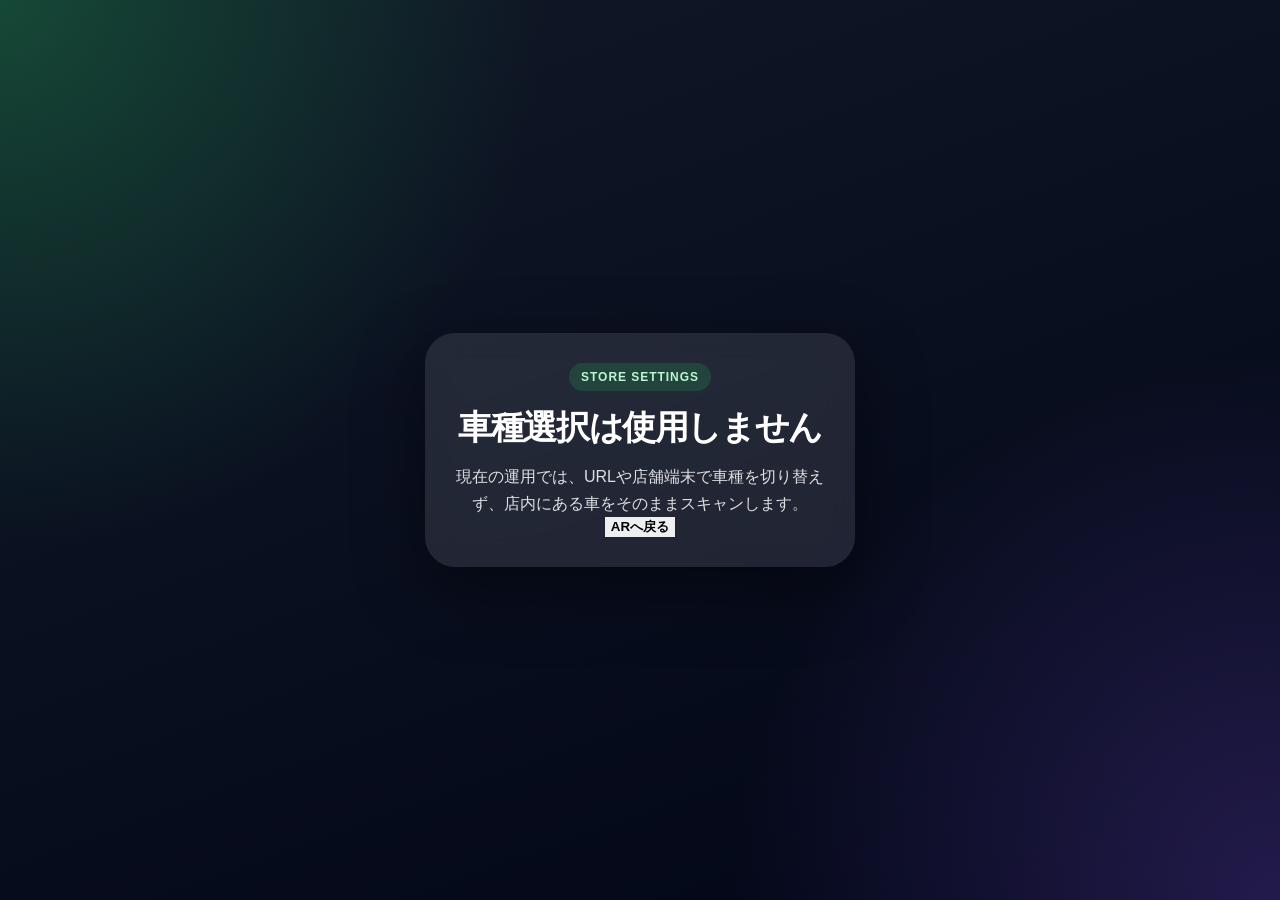
<file: select.html>
<!DOCTYPE html>
<html lang="ja">
<head>
  <meta charset="UTF-8" />
  <meta name="viewport" content="width=device-width, initial-scale=1.0" />
  <title>Car AR</title>
  <link rel="stylesheet" href="./style.css" />
</head>
<body class="screen">
  <div class="panel start-panel">
    <div class="badge">STORE SETTINGS</div>
    <h1>車種選択は使用しません</h1>
    <p>現在の運用では、URLや店舗端末で車種を切り替えず、店内にある車をそのままスキャンします。</p>
    <button onclick="location.href='./'">ARへ戻る</button>
  </div>
</body>
</html>
</file>
<file: style.css>
* {
  box-sizing: border-box;
}

html,
body {
  width: 100%;
  height: 100%;
  margin: 0;
  overflow: hidden;
  font-family:
    -apple-system,
    BlinkMacSystemFont,
    "Segoe UI",
    "Hiragino Sans",
    "Hiragino Kaku Gothic ProN",
    "Yu Gothic",
    sans-serif;
  background: #000;
}

button {
  border: none;
  cursor: pointer;
  font-weight: 800;
  font-family: inherit;
}

.hidden {
  display: none !important;
}

/* ---------- Start Screen ---------- */

.screen {
  position: fixed;
  inset: 0;
  z-index: 50;
  display: grid;
  place-items: center;
  padding: 24px;
  color: white;
  background:
    radial-gradient(circle at top left, rgba(34, 197, 94, 0.28), transparent 35%),
    radial-gradient(circle at bottom right, rgba(139, 92, 246, 0.24), transparent 35%),
    linear-gradient(160deg, #111827, #020617);
}

.panel {
  width: min(430px, 100%);
  padding: 30px;
  border-radius: 30px;
  text-align: center;
  background: rgba(255, 255, 255, 0.1);
  box-shadow: 0 22px 70px rgba(0, 0, 0, 0.45);
  backdrop-filter: blur(14px);
}

.badge {
  display: inline-block;
  padding: 7px 12px;
  margin-bottom: 14px;
  border-radius: 999px;
  font-size: 12px;
  font-weight: 900;
  letter-spacing: 0.08em;
  color: #bbf7d0;
  background: rgba(34, 197, 94, 0.18);
}

.panel h1 {
  margin: 0 0 12px;
  font-size: 34px;
  letter-spacing: -0.04em;
}

.panel p {
  margin: 0;
  line-height: 1.7;
  color: rgba(255, 255, 255, 0.86);
}

#start-button {
  width: 100%;
  padding: 16px;
  margin-top: 22px;
  border-radius: 18px;
  font-size: 18px;
  color: #0f172a;
  background: white;
}

.note {
  margin-top: 14px !important;
  font-size: 13px;
  opacity: 0.8;
}

/* ---------- UI Layer ---------- */

#ui {
  position: fixed;
  inset: 0;
  z-index: 20;
  pointer-events: none;
}

.top-bar {
  position: absolute;
  top: 14px;
  left: 14px;
  right: 14px;
  display: flex;
  align-items: center;
  justify-content: space-between;
  color: white;
  pointer-events: auto;
}

.title {
  font-size: 18px;
  font-weight: 900;
  text-shadow: 0 2px 12px rgba(0, 0, 0, 0.55);
}

#progress {
  margin-top: 3px;
  font-size: 14px;
  color: rgba(255, 255, 255, 0.86);
  text-shadow: 0 2px 12px rgba(0, 0, 0, 0.55);
}

.top-actions {
  display: flex;
  gap: 8px;
}

.small-button {
  padding: 10px 14px;
  border-radius: 999px;
  color: white;
  background: rgba(0, 0, 0, 0.48);
  backdrop-filter: blur(10px);
}

.bottom-card {
  position: absolute;
  left: 16px;
  right: 16px;
  bottom: 22px;
  padding: 20px;
  border-radius: 28px;
  color: white;
  background: rgba(0, 0, 0, 0.74);
  box-shadow: 0 18px 70px rgba(0, 0, 0, 0.45);
  backdrop-filter: blur(14px);
  pointer-events: auto;
  animation: cardRise 0.35s ease-out;
}

@keyframes cardRise {
  from {
    opacity: 0;
    transform: translateY(18px) scale(0.98);
  }
  to {
    opacity: 1;
    transform: translateY(0) scale(1);
  }
}

.bottom-card h2 {
  margin: 0 0 8px;
  font-size: 23px;
  line-height: 1.25;
  letter-spacing: -0.03em;
}

.bottom-card h3 {
  margin: 8px 0 8px;
  font-size: 25px;
  line-height: 1.25;
  letter-spacing: -0.03em;
}

.bottom-card p {
  margin: 8px 0;
  line-height: 1.65;
  color: rgba(255, 255, 255, 0.9);
}

.bottom-card .lead {
  font-weight: 800;
  color: white;
}

.bottom-card button,
.full-panel button {
  width: 100%;
  padding: 14px;
  margin-top: 12px;
  border-radius: 16px;
  font-size: 16px;
  color: #0f172a;
  background: white;
}

.bottom-card .secondary-button,
.full-panel .secondary-button {
  color: white;
  background: rgba(255, 255, 255, 0.17);
}

.burst {
  display: inline-block;
  padding: 6px 10px;
  margin-bottom: 10px;
  border-radius: 999px;
  font-size: 11px;
  font-weight: 900;
  letter-spacing: 0.1em;
  color: #fef3c7;
  background: rgba(245, 158, 11, 0.22);
}

.collection-row {
  display: flex;
  gap: 8px;
  margin-top: 15px;
}

.collection-item {
  flex: 1;
  min-width: 0;
  padding: 11px 6px;
  border-radius: 16px;
  text-align: center;
  font-size: 12px;
  font-weight: 800;
  color: rgba(255, 255, 255, 0.82);
  background: rgba(255, 255, 255, 0.12);
}

.collection-item.discovered {
  color: white;
  background: rgba(34, 197, 94, 0.38);
}

.close-button {
  position: absolute;
  top: 14px;
  right: 14px;
  width: 36px !important;
  height: 36px;
  padding: 0 !important;
  margin: 0 !important;
  border-radius: 999px !important;
  font-size: 22px !important;
  line-height: 1;
  color: white !important;
  background: rgba(255, 255, 255, 0.18) !important;
}

.error-message {
  position: absolute;
  left: 16px;
  right: 16px;
  top: 86px;
  padding: 14px 16px;
  border-radius: 18px;
  color: white;
  background: rgba(220, 38, 38, 0.9);
  pointer-events: auto;
  line-height: 1.5;
}

/* ---------- Full Panels ---------- */

.full-panel {
  position: fixed;
  inset: 0;
  z-index: 35;
  display: grid;
  place-items: center;
  padding: 18px;
  color: white;
  pointer-events: auto;
  background: rgba(2, 6, 23, 0.82);
  backdrop-filter: blur(16px);
}

.full-panel-inner {
  position: relative;
  width: min(520px, 100%);
  max-height: 92vh;
  overflow: auto;
  padding: 24px;
  border-radius: 30px;
  background:
    radial-gradient(circle at top left, rgba(34, 197, 94, 0.18), transparent 36%),
    rgba(15, 23, 42, 0.94);
  box-shadow: 0 24px 80px rgba(0, 0, 0, 0.5);
}

.full-panel-inner h2 {
  margin: 0 0 8px;
  font-size: 28px;
  letter-spacing: -0.04em;
}

.panel-lead {
  margin: 0 0 20px;
  color: rgba(255, 255, 255, 0.82);
  line-height: 1.6;
}

/* ---------- Question Flow ---------- */

.question-progress {
  display: inline-block;
  margin: 8px 0 18px;
  padding: 7px 12px;
  border-radius: 999px;
  font-size: 13px;
  font-weight: 900;
  color: #bbf7d0;
  background: rgba(34, 197, 94, 0.16);
}

.question-box {
  padding: 16px;
  border-radius: 22px;
  background: rgba(255, 255, 255, 0.08);
}

.question-box h3 {
  margin: 0 0 14px;
  font-size: 20px;
  line-height: 1.45;
}

.choice-grid {
  display: grid;
  gap: 10px;
}

.choice-button {
  width: 100%;
  padding: 15px 16px;
  border-radius: 18px;
  text-align: left;
  font-size: 16px;
  font-weight: 900;
  color: white;
  background: rgba(255, 255, 255, 0.13);
  border: 1px solid rgba(255, 255, 255, 0.14);
}

.choice-button:active {
  transform: scale(0.98);
}

.answer-box {
  margin-top: 16px;
  padding: 18px;
  border-radius: 24px;
  background:
    radial-gradient(circle at top left, rgba(34, 197, 94, 0.18), transparent 34%),
    rgba(0, 0, 0, 0.26);
  animation: cardRise 0.28s ease-out;
}

.answer-label {
  display: inline-block;
  margin-bottom: 10px;
  padding: 6px 10px;
  border-radius: 999px;
  font-size: 11px;
  font-weight: 950;
  letter-spacing: 0.1em;
  color: #fef3c7;
  background: rgba(245, 158, 11, 0.22);
}

.answer-box h3 {
  margin: 0 0 8px;
  font-size: 21px;
}

.answer-box p {
  margin: 0;
  line-height: 1.75;
  color: rgba(255, 255, 255, 0.92);
}

.catalog-created-message {
  position: fixed;
  left: 18px;
  right: 18px;
  bottom: 32px;
  z-index: 80;
  padding: 20px;
  border-radius: 26px;
  text-align: center;
  color: white;
  background:
    radial-gradient(circle at top left, rgba(250, 204, 21, 0.28), transparent 34%),
    rgba(15, 23, 42, 0.94);
  box-shadow: 0 22px 70px rgba(0, 0, 0, 0.5);
  animation: catalogPop 0.36s ease-out;
  pointer-events: none;
}

.catalog-created-message h2 {
  margin: 0 0 8px;
  font-size: 23px;
}

.catalog-created-message p {
  margin: 0;
  color: rgba(255, 255, 255, 0.86);
}

@keyframes catalogPop {
  from {
    opacity: 0;
    transform: translateY(20px) scale(0.94);
  }
  to {
    opacity: 1;
    transform: translateY(0) scale(1);
  }
}

/* ---------- Card Carousel ---------- */

.card-carousel {
  display: flex;
  gap: 18px;
  overflow-x: auto;
  padding: 18px 8px 28px;
  scroll-snap-type: x mandatory;
  -webkit-overflow-scrolling: touch;
}

.card-carousel::-webkit-scrollbar {
  display: none;
}

.empty-collection {
  padding: 36px 8px;
  text-align: center;
  line-height: 1.7;
  color: rgba(255, 255, 255, 0.78);
}

/* ---------- Image Based Mini Catalog Cards ---------- */

.catalog-card-image {
  position: relative;
  flex: 0 0 78%;
  max-width: 320px;
  min-width: 260px;
  aspect-ratio: 1086 / 1448;
  scroll-snap-align: center;
  border-radius: 22px;
  background-size: cover;
  background-position: center;
  background-repeat: no-repeat;
  overflow: hidden;
  box-shadow:
    0 24px 70px rgba(0, 0, 0, 0.52),
    0 0 0 1px rgba(255, 255, 255, 0.2);
  transform: perspective(900px) rotateY(-4deg);
  transition: transform 0.25s ease, box-shadow 0.25s ease;
}

.catalog-card-image:active {
  transform: perspective(900px) rotateY(0deg) scale(0.98);
}

.catalog-card-image::before {
  content: "";
  position: absolute;
  inset: -80px;
  background:
    linear-gradient(
      115deg,
      transparent 0%,
      rgba(255, 255, 255, 0.06) 35%,
      rgba(255, 255, 255, 0.32) 45%,
      rgba(255, 255, 255, 0.06) 55%,
      transparent 70%
    );
  transform: translateX(-50%) rotate(12deg);
  animation: shine 5.2s ease-in-out infinite;
  pointer-events: none;
}

@keyframes shine {
  0%, 55% {
    transform: translateX(-55%) rotate(12deg);
  }
  80%, 100% {
    transform: translateX(55%) rotate(12deg);
  }
}

.catalog-card-text {
  position: absolute;
  left: 8.3%;
  right: 8.3%;
  bottom: 5.2%;
  height: 27%;
  padding: 10px 12px;
  color: #111827;
  display: flex;
  align-items: center;
  justify-content: center;
  overflow: hidden;
}

.catalog-card-text p {
  margin: 0;
  font-size: clamp(10px, 2.35vw, 13px);
  line-height: 1.5;
  font-weight: 800;
  letter-spacing: -0.04em;
  word-break: normal;
  overflow-wrap: anywhere;
}

.catalog-card-tags {
  display: flex;
  flex-wrap: wrap;
  gap: 5px;
  margin-top: 8px;
}

.catalog-card-tags span {
  display: inline-block;
  padding: 4px 7px;
  border-radius: 999px;
  font-size: 10px;
  font-weight: 900;
  color: #111827;
  background: rgba(17, 24, 39, 0.09);
  border: 1px solid rgba(17, 24, 39, 0.12);
}

.large-catalog-card {
  width: min(92vw, 420px);
  max-width: none;
  min-width: 0;
  flex: none;
  transform: none;
}

.large-catalog-card .catalog-card-text p {
  font-size: clamp(12px, 3.2vw, 17px);
}

/* ---------- Modal ---------- */

.modal {
  position: fixed;
  inset: 0;
  z-index: 45;
  display: grid;
  place-items: center;
  padding: 18px;
  pointer-events: auto;
}

.modal-backdrop {
  position: absolute;
  inset: 0;
  background: rgba(2, 6, 23, 0.78);
  backdrop-filter: blur(14px);
}

.modal-card {
  position: relative;
  z-index: 1;
  width: min(420px, 100%);
}

.modal-card .catalog-card-image {
  height: auto;
}

.modal-close {
  z-index: 3;
}

/* ---------- Force AR camera to full screen ---------- */

#ar-scene {
  position: fixed !important;
  inset: 0 !important;
  width: 100vw !important;
  height: 100vh !important;
  z-index: 1 !important;
}

#ar-scene canvas {
  position: fixed !important;
  inset: 0 !important;
  width: 100vw !important;
  height: 100vh !important;
  object-fit: cover !important;
}

video {
  position: fixed !important;
  inset: 0 !important;
  width: 100vw !important;
  height: 100vh !important;
  object-fit: cover !important;
  z-index: 0 !important;
}

#ui {
  z-index: 20 !important;
}

#start-screen {
  z-index: 50 !important;
}

a-scene {
  width: 100%;
  height: 100%;
}

/* ---------- Full Screen Action View ---------- */

.answer-box {
  position: fixed !important;
  inset: 0 !important;
  z-index: 70 !important;
  margin: 0 !important;
  padding: 26px !important;
  display: flex;
  flex-direction: column;
  justify-content: center;
  color: white;
  background:
    radial-gradient(circle at top left, rgba(34, 197, 94, 0.22), transparent 34%),
    radial-gradient(circle at bottom right, rgba(245, 158, 11, 0.2), transparent 34%),
    rgba(2, 6, 23, 0.94) !important;
  backdrop-filter: blur(18px);
  animation: actionIn 0.32s ease-out;
}

.answer-box.hidden {
  display: none !important;
}

.answer-label {
  width: fit-content;
  margin-bottom: 16px;
  padding: 7px 12px;
  border-radius: 999px;
  font-size: 12px;
  font-weight: 950;
  letter-spacing: 0.12em;
  color: #fef3c7;
  background: rgba(245, 158, 11, 0.22);
}

.answer-box h3 {
  margin: 0 0 14px !important;
  font-size: clamp(30px, 8vw, 46px) !important;
  line-height: 1.15 !important;
  letter-spacing: -0.06em;
}

.answer-box p {
  margin: 0 0 22px !important;
  font-size: 17px !important;
  line-height: 1.8 !important;
  color: rgba(255, 255, 255, 0.9) !important;
}

.answer-box button {
  width: 100%;
  padding: 15px;
  margin-top: 10px;
  border-radius: 18px;
  font-size: 16px;
  font-weight: 900;
}

@keyframes actionIn {
  from {
    opacity: 0;
    transform: translateY(16px) scale(0.98);
  }
  to {
    opacity: 1;
    transform: translateY(0) scale(1);
  }
}

/* ---------- Empty Catalog / Card Text Fix ---------- */

.catalog-card-text {
  position: absolute;
  left: 8.3%;
  right: 8.3%;
  bottom: 5.2%;
  height: 27%;
  padding: 10px 12px;
  color: #111827;
  display: flex;
  align-items: center;
  justify-content: center;
  overflow: hidden;
}

.catalog-card-text p {
  margin: 0;
  font-size: clamp(10px, 2.35vw, 13px);
  line-height: 1.5;
  font-weight: 800;
  letter-spacing: -0.04em;
  word-break: normal;
  overflow-wrap: anywhere;
}

.large-catalog-card .catalog-card-text p {
  -webkit-line-clamp: 7;
}

.empty-card-stage {
  width: 100%;
  min-height: 380px;
  padding: 24px 8px;
  display: grid;
  place-items: center;
  text-align: center;
  color: rgba(255, 255, 255, 0.82);
}

.empty-card-stack {
  position: relative;
  width: 260px;
  height: 260px;
  margin-bottom: 22px;
}

.empty-peek-card {
  position: absolute;
  left: 50%;
  top: 50%;
  width: 150px;
  height: 210px;
  border-radius: 22px;
  background:
    linear-gradient(145deg, rgba(255,255,255,0.2), rgba(255,255,255,0.04)),
    radial-gradient(circle at top, rgba(34,197,94,0.32), transparent 45%),
    #111827;
  border: 1px solid rgba(255, 255, 255, 0.22);
  box-shadow: 0 18px 50px rgba(0, 0, 0, 0.45);
}

.empty-peek-card::after {
  content: "?";
  position: absolute;
  left: 50%;
  top: 50%;
  font-size: 54px;
  font-weight: 950;
  color: rgba(255, 255, 255, 0.32);
  transform: translate(-50%, -50%);
}

.empty-peek-card.card-a {
  transform: translate(-78%, -50%) rotate(-18deg);
  opacity: 0.7;
}

.empty-peek-card.card-b {
  transform: translate(-50%, -54%) rotate(0deg);
  opacity: 0.95;
}

.empty-peek-card.card-c {
  transform: translate(-22%, -50%) rotate(18deg);
  opacity: 0.7;
}

.empty-card-stage p {
  margin: 0;
  line-height: 1.7;
  font-weight: 800;
}
.small-link-button {
  display: inline-flex;
  align-items: center;
  justify-content: center;
  text-decoration: none;
  font-size: 14px;
}

/* ---------- Car Select Page ---------- */

.select-body {
  min-height: 100%;
  height: auto;
  overflow: auto;
  color: white;
  background:
    radial-gradient(circle at top left, rgba(34, 197, 94, 0.24), transparent 35%),
    radial-gradient(circle at bottom right, rgba(59, 130, 246, 0.22), transparent 35%),
    linear-gradient(160deg, #111827, #020617);
}

.select-page {
  width: min(760px, 100%);
  margin: 0 auto;
  padding: 28px 18px 42px;
}

.select-header {
  display: flex;
  align-items: flex-start;
  justify-content: space-between;
  gap: 14px;
  margin-bottom: 18px;
}

.select-header h1 {
  margin: 0 0 8px;
  font-size: clamp(30px, 8vw, 48px);
  line-height: 1.05;
  letter-spacing: -0.06em;
}

.select-header p,
.select-help {
  margin: 0;
  color: rgba(255, 255, 255, 0.82);
  line-height: 1.7;
}

.back-link {
  flex: 0 0 auto;
  padding: 10px 14px;
  border-radius: 999px;
  color: white;
  text-decoration: none;
  font-weight: 900;
  background: rgba(255, 255, 255, 0.14);
}

.select-panel {
  padding: 18px;
  border-radius: 28px;
  background: rgba(255, 255, 255, 0.1);
  box-shadow: 0 22px 70px rgba(0, 0, 0, 0.4);
  backdrop-filter: blur(14px);
}

.select-toolbar {
  display: flex;
  gap: 10px;
  margin: 18px 0;
}

.select-toolbar button,
.select-actions button {
  width: 100%;
  padding: 13px 14px;
  border-radius: 16px;
  font-size: 15px;
  color: #0f172a;
  background: white;
}

.select-toolbar .secondary-button,
.select-actions .secondary-button {
  color: white;
  background: rgba(255, 255, 255, 0.16);
}

.car-select-list {
  display: grid;
  gap: 10px;
}

.car-select-item {
  display: grid;
  grid-template-columns: auto 1fr;
  gap: 12px;
  align-items: center;
  padding: 14px;
  border-radius: 20px;
  background: rgba(255, 255, 255, 0.1);
  border: 1px solid rgba(255, 255, 255, 0.12);
}

.car-select-item input {
  width: 24px;
  height: 24px;
  accent-color: #22c55e;
}

.car-select-name {
  font-size: 18px;
  font-weight: 950;
}

.car-select-meta {
  margin-top: 4px;
  font-size: 13px;
  color: rgba(255, 255, 255, 0.72);
}

.select-actions {
  display: grid;
  gap: 10px;
  margin-top: 18px;
}

.select-status {
  min-height: 24px;
  margin-top: 14px;
  font-weight: 900;
  color: #bbf7d0;
}

.top-actions {
  flex-wrap: wrap;
  justify-content: flex-end;
}

.collection-row {
  overflow-x: auto;
  padding-bottom: 2px;
}

.collection-item {
  flex: 0 0 auto;
  min-width: 92px;
}


/* ---------- Official Links ---------- */

.catalog-card-tags {
  display: none !important;
}

.official-links {
  margin: 0 8px 10px;
  padding: 16px;
  border-radius: 22px;
  background: rgba(255, 255, 255, 0.08);
  border: 1px solid rgba(255, 255, 255, 0.1);
}

.official-links:empty {
  display: none;
}

.official-links-title {
  margin-bottom: 10px;
  font-size: 13px;
  font-weight: 950;
  letter-spacing: 0.08em;
  color: #bbf7d0;
}

.official-link-list {
  display: grid;
  gap: 8px;
}

.official-link-list a {
  display: block;
  padding: 12px 14px;
  border-radius: 999px;
  color: white;
  font-weight: 900;
  text-decoration: none;
  background: rgba(255, 255, 255, 0.14);
}

.large-catalog-card .catalog-card-text p {
  font-size: clamp(11px, 2.7vw, 15px);
  line-height: 1.52;
}

/* ---------- v4 UI copy / header adjustments ---------- */
.top-bar {
  align-items: flex-start;
  gap: 12px;
}

.progress-wrap {
  flex: 1;
  min-width: 0;
  padding-top: 2px;
}

.title {
  display: none !important;
}

#progress {
  display: inline-flex;
  align-items: center;
  justify-content: center;
  min-width: 96px;
  padding: 10px 14px;
  margin-top: 0;
  border-radius: 999px;
  font-size: clamp(22px, 6vw, 32px);
  line-height: 1;
  font-weight: 950;
  letter-spacing: -0.04em;
  color: white;
  background: rgba(0, 0, 0, 0.42);
  box-shadow: 0 8px 28px rgba(0, 0, 0, 0.24);
  backdrop-filter: blur(12px);
  text-shadow: 0 2px 12px rgba(0, 0, 0, 0.55);
}

.top-actions.catalog-action {
  width: min(52vw, 230px);
  display: grid;
  gap: 7px;
  justify-content: stretch;
}

.small-button.catalog-button {
  width: 100%;
  padding: 12px 14px;
  border-radius: 999px;
  font-size: clamp(13px, 3.5vw, 15px);
  line-height: 1.2;
  white-space: normal;
  text-align: center;
  color: white;
  background: rgba(0, 0, 0, 0.58);
}

.catalog-help {
  padding: 7px 10px;
  border-radius: 14px;
  font-size: clamp(10px, 2.9vw, 12px);
  line-height: 1.35;
  font-weight: 800;
  text-align: center;
  color: rgba(255, 255, 255, 0.9);
  background: rgba(0, 0, 0, 0.34);
  backdrop-filter: blur(10px);
}

#guide-card h2 {
  font-size: clamp(24px, 7vw, 34px);
  letter-spacing: -0.05em;
}

#guide-card p {
  font-size: clamp(16px, 4.5vw, 20px);
  line-height: 1.7;
  font-weight: 750;
}

.collection-row {
  gap: 10px;
  margin-top: 18px;
}

.collection-item {
  min-width: 110px;
  padding: 13px 10px;
  border-radius: 999px;
  font-size: 14px;
  font-weight: 950;
}

@media (max-width: 390px) {
  .top-bar {
    left: 12px;
    right: 12px;
  }

  #progress {
    font-size: 22px;
    padding: 9px 12px;
  }

  .top-actions.catalog-action {
    width: 51vw;
  }

  .catalog-help {
    font-size: 10px;
  }
}

/* ---------- Customer URL Box ---------- */
.customer-url-box {
  margin-top: 18px;
  padding: 16px;
  border-radius: 22px;
  background: rgba(255, 255, 255, 0.09);
  border: 1px solid rgba(255, 255, 255, 0.12);
}

.customer-url-box h2 {
  margin: 0 0 8px;
  font-size: 20px;
}

.customer-url-box p {
  margin: 0 0 12px;
  color: rgba(255, 255, 255, 0.78);
  line-height: 1.6;
}

.customer-url-box input {
  width: 100%;
  padding: 13px 14px;
  border: 0;
  border-radius: 14px;
  color: #0f172a;
  background: white;
  font-size: 14px;
  font-weight: 800;
}

.customer-url-box button {
  width: 100%;
  padding: 13px 14px;
  margin-top: 10px;
  border-radius: 16px;
  color: #0f172a;
  background: white;
  font-size: 15px;
}

/* ---------- Customer URL Generator ---------- */
.selected-car-summary {
  margin: 0 0 10px;
  padding: 10px 12px;
  border-radius: 14px;
  color: #bbf7d0;
  background: rgba(34, 197, 94, 0.14);
  font-size: 14px;
  font-weight: 900;
  line-height: 1.5;
}

.selected-car-summary.is-warning {
  color: #fecaca;
  background: rgba(239, 68, 68, 0.16);
}

.customer-url-box textarea {
  width: 100%;
  min-height: 86px;
  padding: 13px 14px;
  border: 0;
  border-radius: 14px;
  color: #0f172a;
  background: white;
  font-size: 14px;
  font-weight: 800;
  line-height: 1.5;
  resize: vertical;
  font-family: ui-monospace, SFMono-Regular, Menlo, Monaco, Consolas, monospace;
}

.customer-url-actions {
  display: grid;
  grid-template-columns: 1fr 1fr;
  gap: 10px;
  margin-top: 10px;
}

.customer-url-actions button,
.url-preview-link {
  display: inline-flex;
  align-items: center;
  justify-content: center;
  min-height: 48px;
  padding: 13px 14px;
  border-radius: 16px;
  color: #0f172a;
  background: white;
  font-size: 15px;
  font-weight: 900;
  text-decoration: none;
}

.url-preview-link {
  color: white;
  background: rgba(255, 255, 255, 0.16);
}

@media (max-width: 520px) {
  .customer-url-actions {
    grid-template-columns: 1fr;
  }
}

/* ---------- v7 select page scroll / copy menu fix ---------- */
.select-html,
.select-html body {
  width: 100%;
  height: auto !important;
  min-height: 100%;
  overflow-x: hidden !important;
  overflow-y: auto !important;
}

.select-body {
  position: static !important;
  min-height: 100dvh;
  padding-bottom: max(32px, env(safe-area-inset-bottom));
  -webkit-overflow-scrolling: touch;
}

.select-page {
  padding-bottom: 96px;
}

.quick-url-menu {
  position: sticky;
  top: 12px;
  z-index: 10;
  display: grid;
  grid-template-columns: 1fr auto;
  gap: 12px;
  align-items: center;
  margin: 18px 0 16px;
  padding: 14px;
  border-radius: 22px;
  background: rgba(15, 23, 42, 0.9);
  border: 1px solid rgba(255, 255, 255, 0.12);
  box-shadow: 0 16px 42px rgba(0, 0, 0, 0.28);
  backdrop-filter: blur(16px);
}

.quick-url-label {
  margin-bottom: 4px;
  font-size: 12px;
  font-weight: 950;
  letter-spacing: 0.08em;
  color: #bbf7d0;
}

.quick-url-summary {
  font-size: 14px;
  font-weight: 900;
  line-height: 1.45;
  color: rgba(255, 255, 255, 0.9);
}

.quick-url-summary.is-warning {
  color: #fecaca;
}

.quick-url-menu button {
  min-width: 132px;
  padding: 13px 14px;
  border-radius: 16px;
  color: #0f172a;
  background: white;
  font-size: 15px;
  font-weight: 950;
}

.customer-url-box {
  scroll-margin-top: 92px;
}

@media (max-width: 520px) {
  .select-header {
    flex-direction: column;
  }

  .back-link {
    align-self: flex-start;
  }

  .quick-url-menu {
    grid-template-columns: 1fr;
  }

  .quick-url-menu button {
    width: 100%;
  }
}


/* ---------- v8 simple store operation ---------- */
.top-bar {
  justify-content: flex-end !important;
}

.progress-wrap,
#progress {
  display: none !important;
}

.collection-row {
  display: none !important;
}

.top-actions.catalog-action {
  width: min(58vw, 260px);
}

#guide-card h2 {
  font-size: clamp(28px, 7.8vw, 38px);
}

#guide-card p {
  font-size: clamp(17px, 4.7vw, 21px);
  line-height: 1.72;
}


/* ---------- A4 Print Catalog ---------- */
.print-catalog-button {
  width: 100%;
  padding: 15px 16px;
  margin: 8px 0 6px;
  border-radius: 18px;
  font-size: 16px;
  font-weight: 950;
  color: #0f172a;
  background: white;
}

.print-catalog-button:disabled {
  cursor: not-allowed;
  color: rgba(255, 255, 255, 0.54);
  background: rgba(255, 255, 255, 0.14);
}

.print-help {
  margin: 0 0 10px;
  font-size: 13px;
  line-height: 1.6;
  color: rgba(255, 255, 255, 0.7);
}

.print-area {
  display: none;
}

@page {
  size: A4 portrait;
  margin: 10mm;
}

@media print {
  html,
  body {
    width: auto !important;
    height: auto !important;
    margin: 0 !important;
    overflow: visible !important;
    background: white !important;
    -webkit-print-color-adjust: exact !important;
    print-color-adjust: exact !important;
  }

  body > *:not(#print-area) {
    display: none !important;
  }

  #print-area,
  .print-area {
    display: block !important;
    color: #111827;
    background: white;
  }

  .print-page {
    width: 190mm;
    min-height: 277mm;
    margin: 0 auto;
    padding: 0;
    page-break-after: always;
    break-after: page;
  }

  .print-page:last-child {
    page-break-after: auto;
    break-after: auto;
  }

  .print-page-header {
    height: 20mm;
    display: flex;
    align-items: flex-start;
    justify-content: space-between;
    padding: 0 0 4mm;
  }

  .print-page-kicker {
    margin-bottom: 1.5mm;
    font-size: 8pt;
    font-weight: 950;
    letter-spacing: 0.12em;
    color: #047857;
  }

  .print-page-header h1 {
    margin: 0;
    font-size: 16pt;
    line-height: 1.1;
    color: #111827;
  }

  .print-page-count {
    font-size: 9pt;
    font-weight: 900;
    color: #6b7280;
  }

  .print-card-grid {
    display: grid;
    grid-template-columns: repeat(2, 63mm);
    grid-auto-rows: 88mm;
    column-gap: 18mm;
    row-gap: 6mm;
    justify-content: center;
    align-content: start;
  }

  .print-card {
    position: relative;
    width: 63mm;
    height: 88mm;
    overflow: hidden;
    border-radius: 2.5mm;
    background: white;
    box-shadow: none;
    outline: 0.25mm solid rgba(17, 24, 39, 0.18);
    break-inside: avoid;
    page-break-inside: avoid;
  }

  .print-card-bg {
    position: absolute;
    inset: 0;
    width: 100%;
    height: 100%;
    object-fit: fill;
    display: block;
  }

  .print-card-text {
    position: absolute;
    left: 8.3%;
    right: 8.3%;
    bottom: 5.2%;
    height: 27%;
    padding: 2mm 2.2mm;
    display: flex;
    align-items: center;
    justify-content: center;
    color: #111827;
    overflow: hidden;
  }

  .print-card-text p {
    margin: 0;
    font-size: 7.2pt;
    line-height: 1.42;
    font-weight: 800;
    letter-spacing: -0.04em;
    overflow-wrap: anywhere;
  }
}


/* ---------- v14: Official link only inside opened card ---------- */
.modal-card {
  max-height: 94vh;
  overflow-y: auto;
  padding-bottom: 8px;
  -webkit-overflow-scrolling: touch;
}

.modal-official-links {
  margin: 14px 0 2px;
}
</file>
